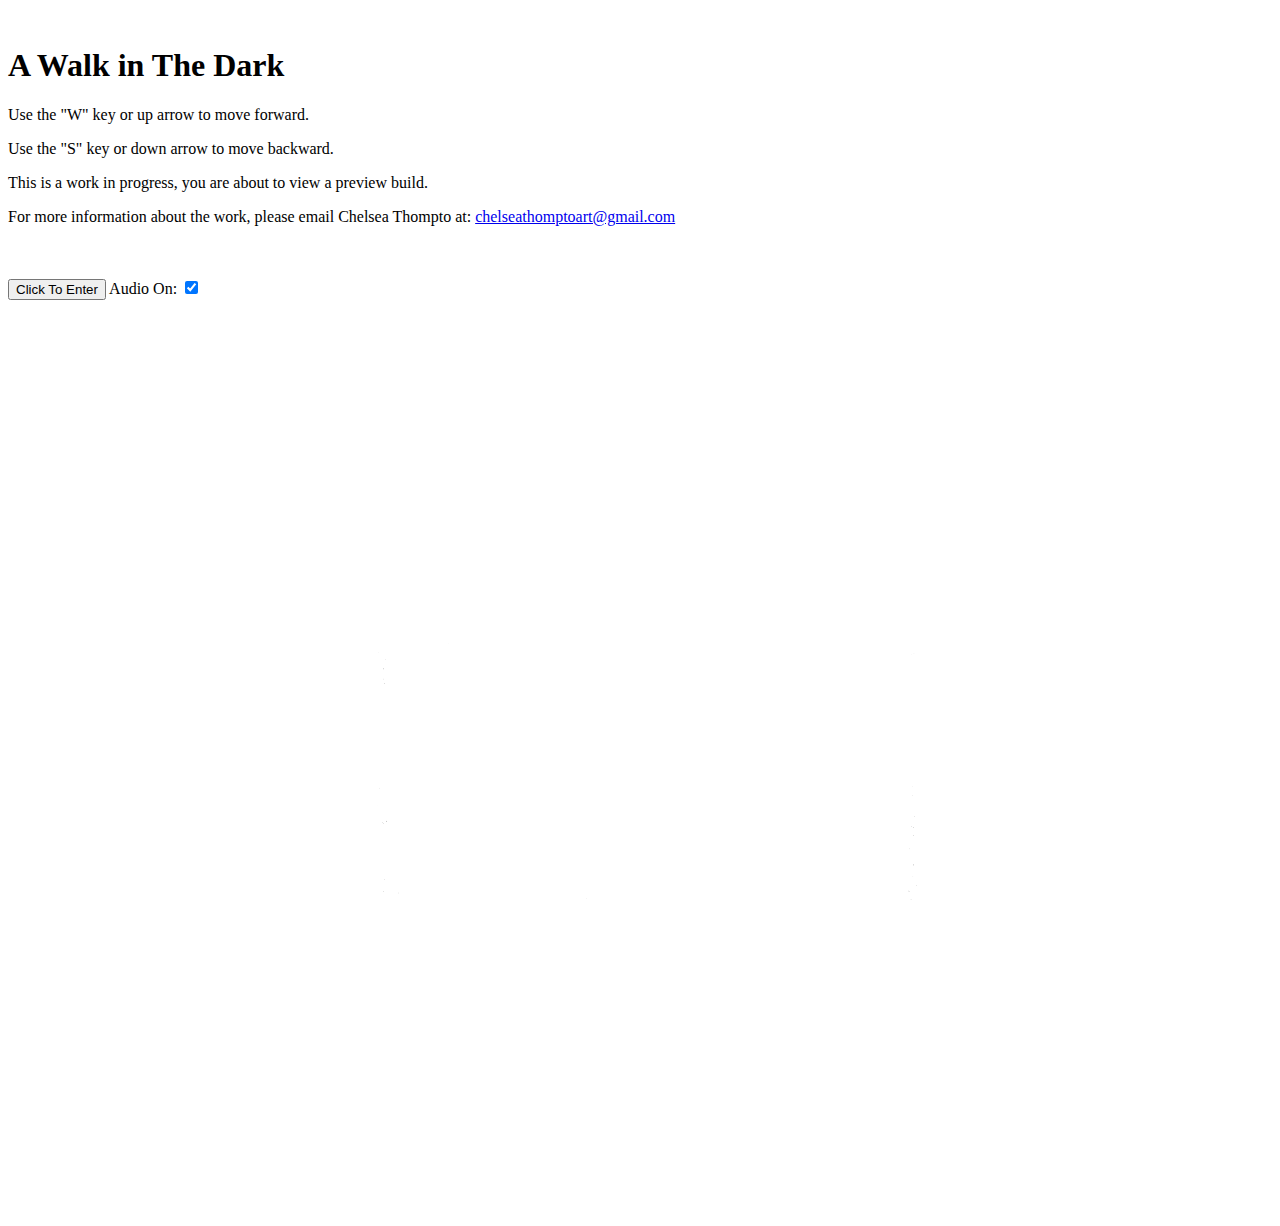
<file: print/index.html>
<!DOCTYPE html>
<html lang="en">
  <head>
    <meta charset="utf-8" />
    <meta http-equiv="X-UA-Compatible" content="IE=edge" />
    <meta name="viewport" content="width=device-width, initial-scale=1" />
    <title>A Walk in The Dark - Chelsea Thompto</title>
    <link
      rel="icon"
      href="data:image/svg+xml,<svg xmlns=%22http://www.w3.org/2000/svg%22 viewBox=%220 0 100 100%22><text y=%22.9em%22 font-size=%2290%22>🌑</text></svg>"
    />
    <link rel="stylesheet" href="../style/style.css" />
    <script type="importmap">
      {
        "imports": {
          "three": "../build/three.module.min.js",
          "three/tsl": "../build/three.webgpu.min.js",
          "three/addons/": "../add-ons/"
        }
      }
    </script>
    <script src="../add-ons/Stats.js" type="module"></script>
    <script src="../src/test2.js" type="module"></script>
  </head>
  <body>
    <div id="blocker">
      <div id="instructions">
        <br />
        <h1>A Walk in The Dark</h1>
        <p class="move-mid">Use the "W" key or up arrow to move forward.</p>
        <p class="move-mid">Use the "S" key or down arrow to move backward.</p>
        <p></p>
        <p class="move-mid">This is a work in progress, you are about to view a preview build.</p>
        <p class="move-mid">
          For more information about the work, please email Chelsea Thompto at: <a href="mailto:chelseathomptoart@gmail.com">chelseathomptoart@gmail.com</a> 
        </p>
        <br /><br />
        <button id="startButton">Click To Enter</button>
        <label id="audioBox" for="audioCheck">Audio On: 
        <input
          type="checkbox"
          id="audioCheck"
          name="audioCheck"
          checked="true"
          value="on" />
        </label>
        <br /><br />
      </div>
    </div>
    <!-- <h1>
        Test Page
    </h1> -->
  </body>
</html>
</file>
<file: style/style.css>
body {
    display: block;
}
</file>
